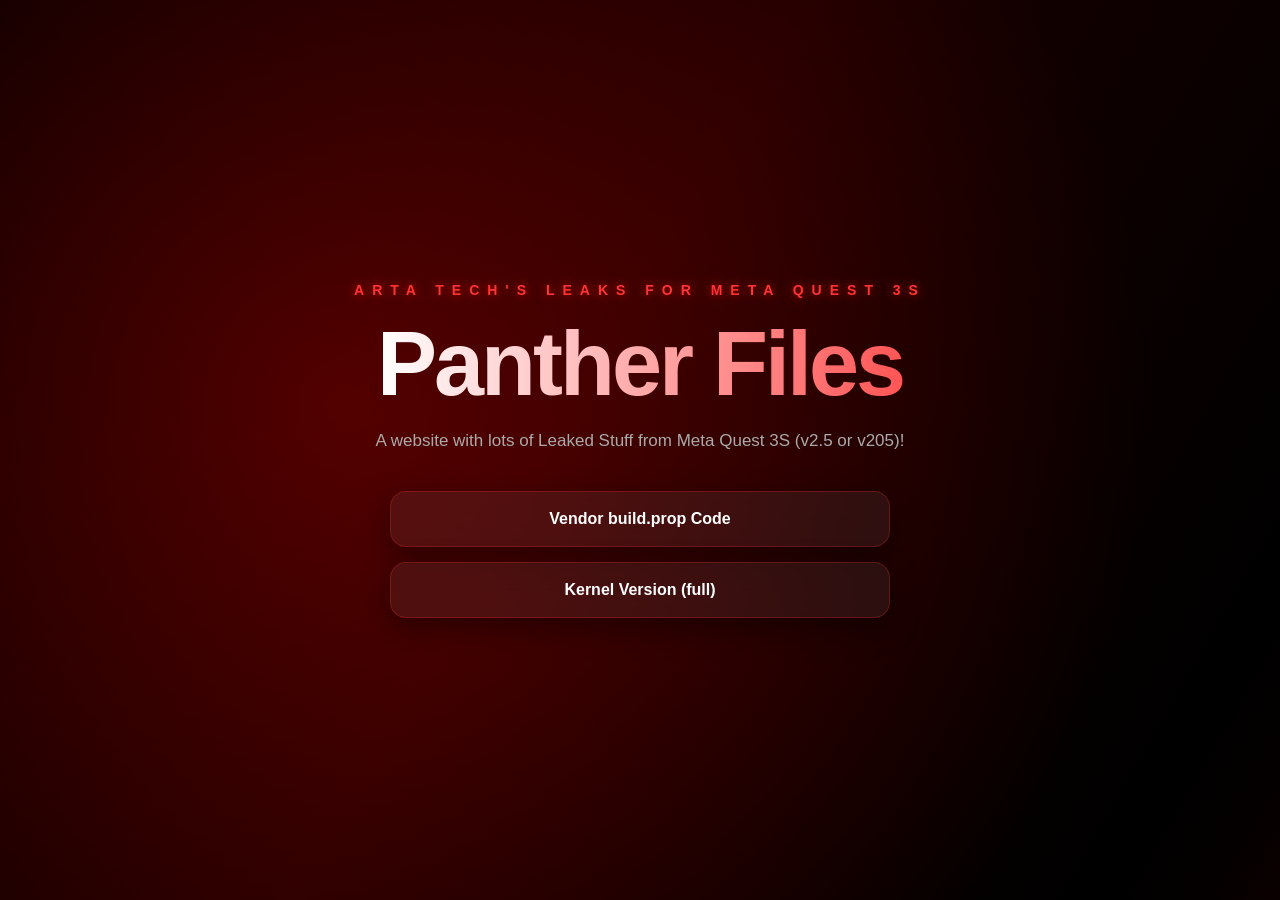
<file: index.html>
<!DOCTYPE html>
<html lang="en">
<head>
    <meta charset="UTF-8">
    <meta name="viewport" content="width=device-width, initial-scale=1.0">
    <title>Welcome!</title>
    <link rel="stylesheet" href="style.css">
</head>

<body>

    <div class="background"></div>

    <main class="container">
        <div class="logo">ARTA TECH'S LEAKS FOR META QUEST 3S</div>

        <h1>Panther Files</h1>
        <p class="subtitle">A website with lots of Leaked Stuff from Meta Quest 3S (v2.5 or v205)!</p>

<div class="buttons">

    <a href="vendorbuildprop.html" class="button">
        <span>Vendor build.prop Code</span>
    </a>

    <a href="kernel.html" class="button">
        <span>Kernel Version (full)</span>
    </a>

</div>
</main>

</div>
</body>
</html>
</file>
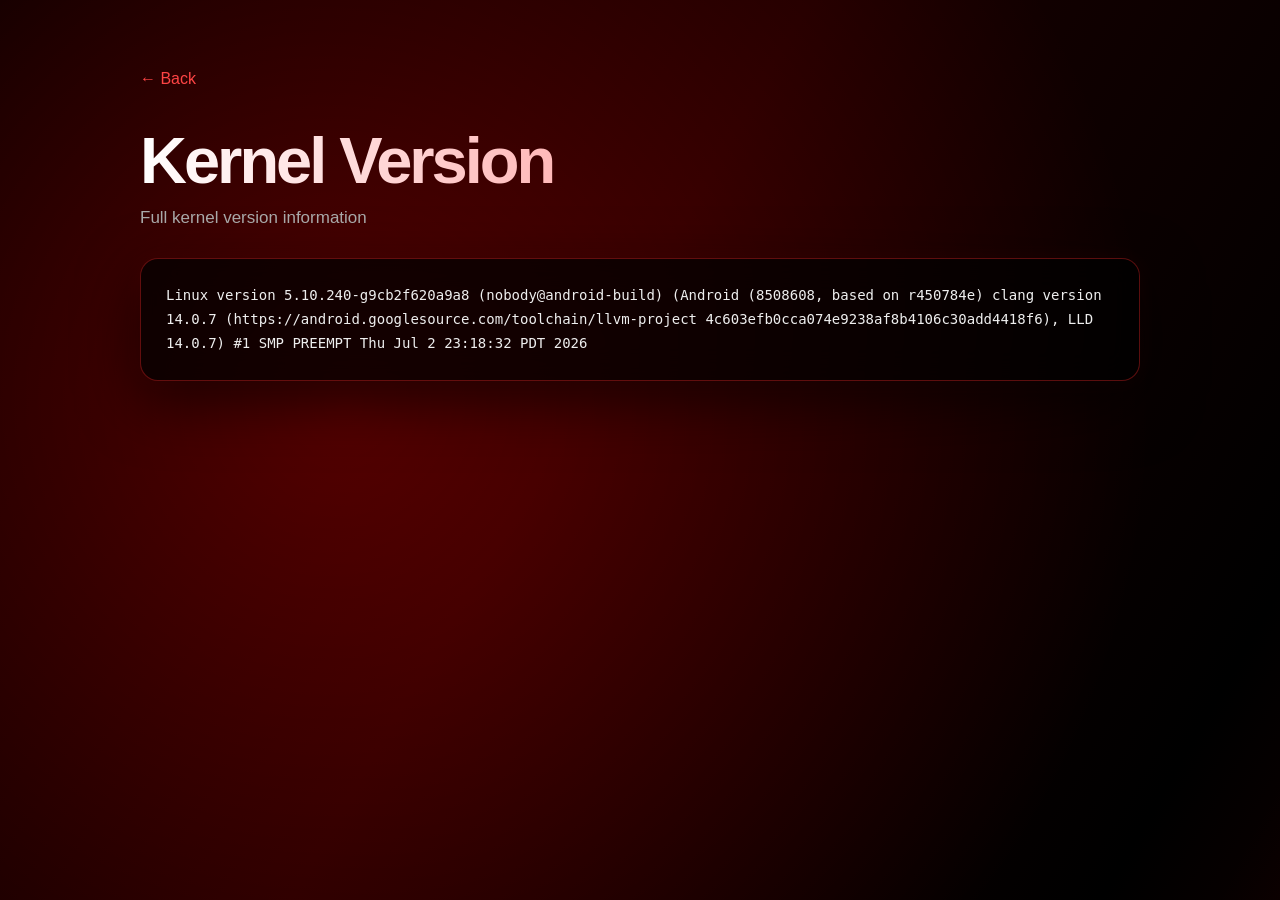
<file: kernel.html>
<!DOCTYPE html>
<html lang="en">
<head>
    <meta charset="UTF-8">
    <meta name="viewport" content="width=device-width, initial-scale=1.0">
    <title>Kernel Version</title>
    <link rel="stylesheet" href="style.css">
</head>

<body>

    <div class="background"></div>

    <main class="code-page">

        <a href="index.html" class="back">← Back</a>

        <h1>Kernel Version</h1>
        <p class="subtitle">Full kernel version information</p>

        <pre><code>Linux version 5.10.240-g9cb2f620a9a8 (nobody@android-build) (Android (8508608, based on r450784e) clang version 14.0.7 (https://android.googlesource.com/toolchain/llvm-project 4c603efb0cca074e9238af8b4106c30add4418f6), LLD 14.0.7) #1 SMP PREEMPT Thu Jul 2 23:18:32 PDT 2026</code></pre>

    </main>

</body>
</html>
</file>
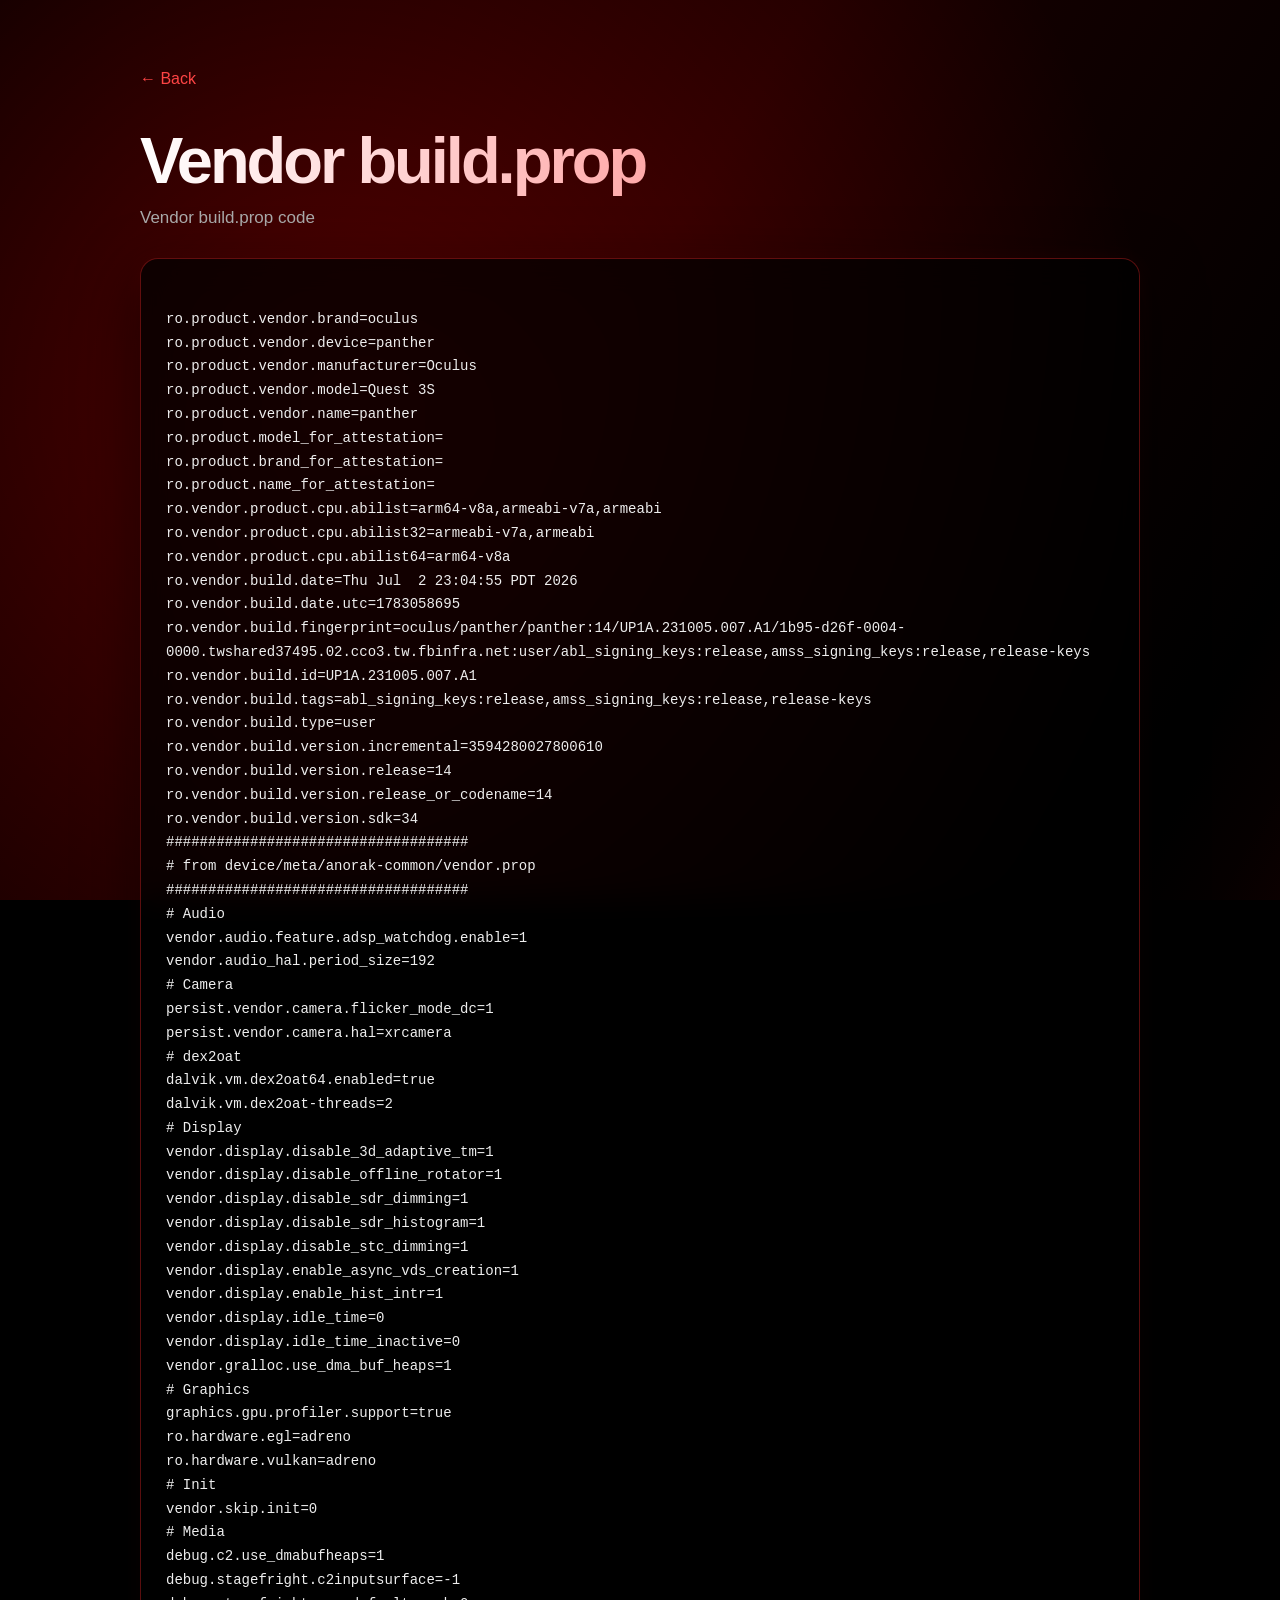
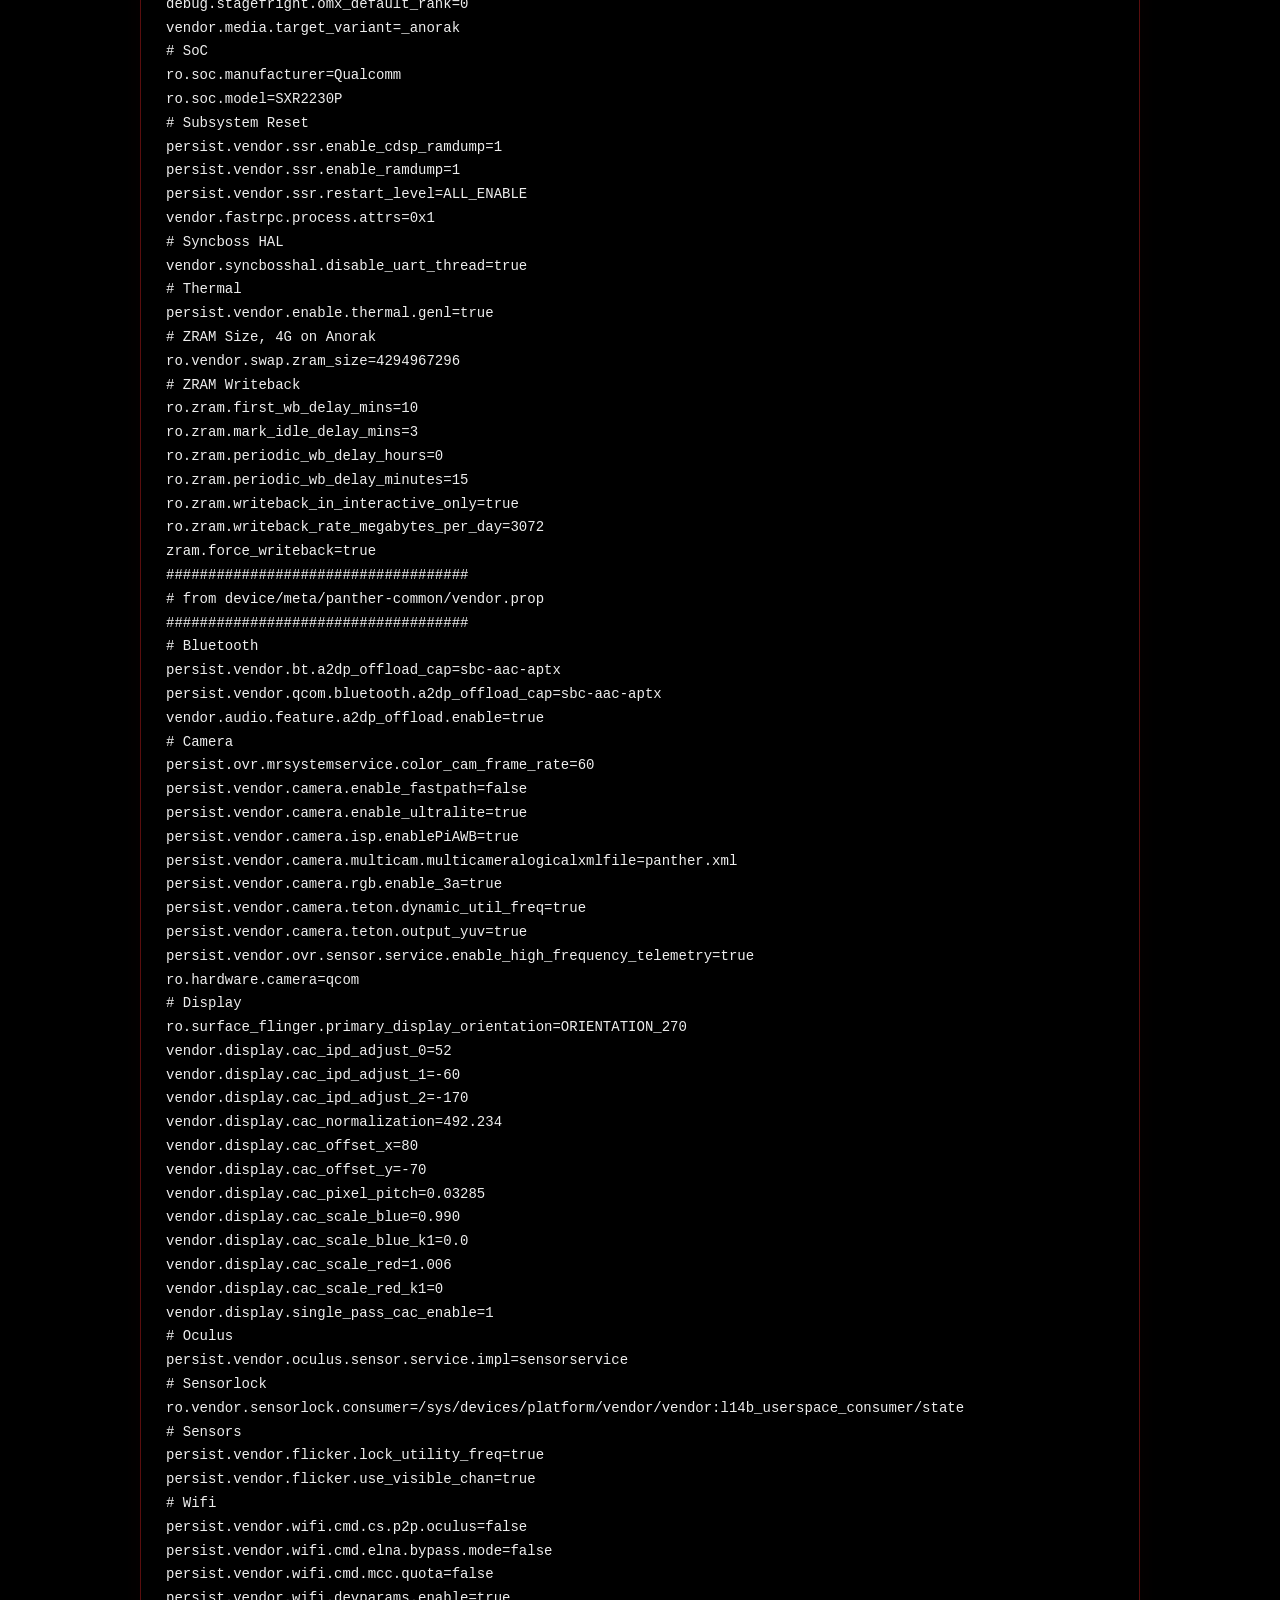
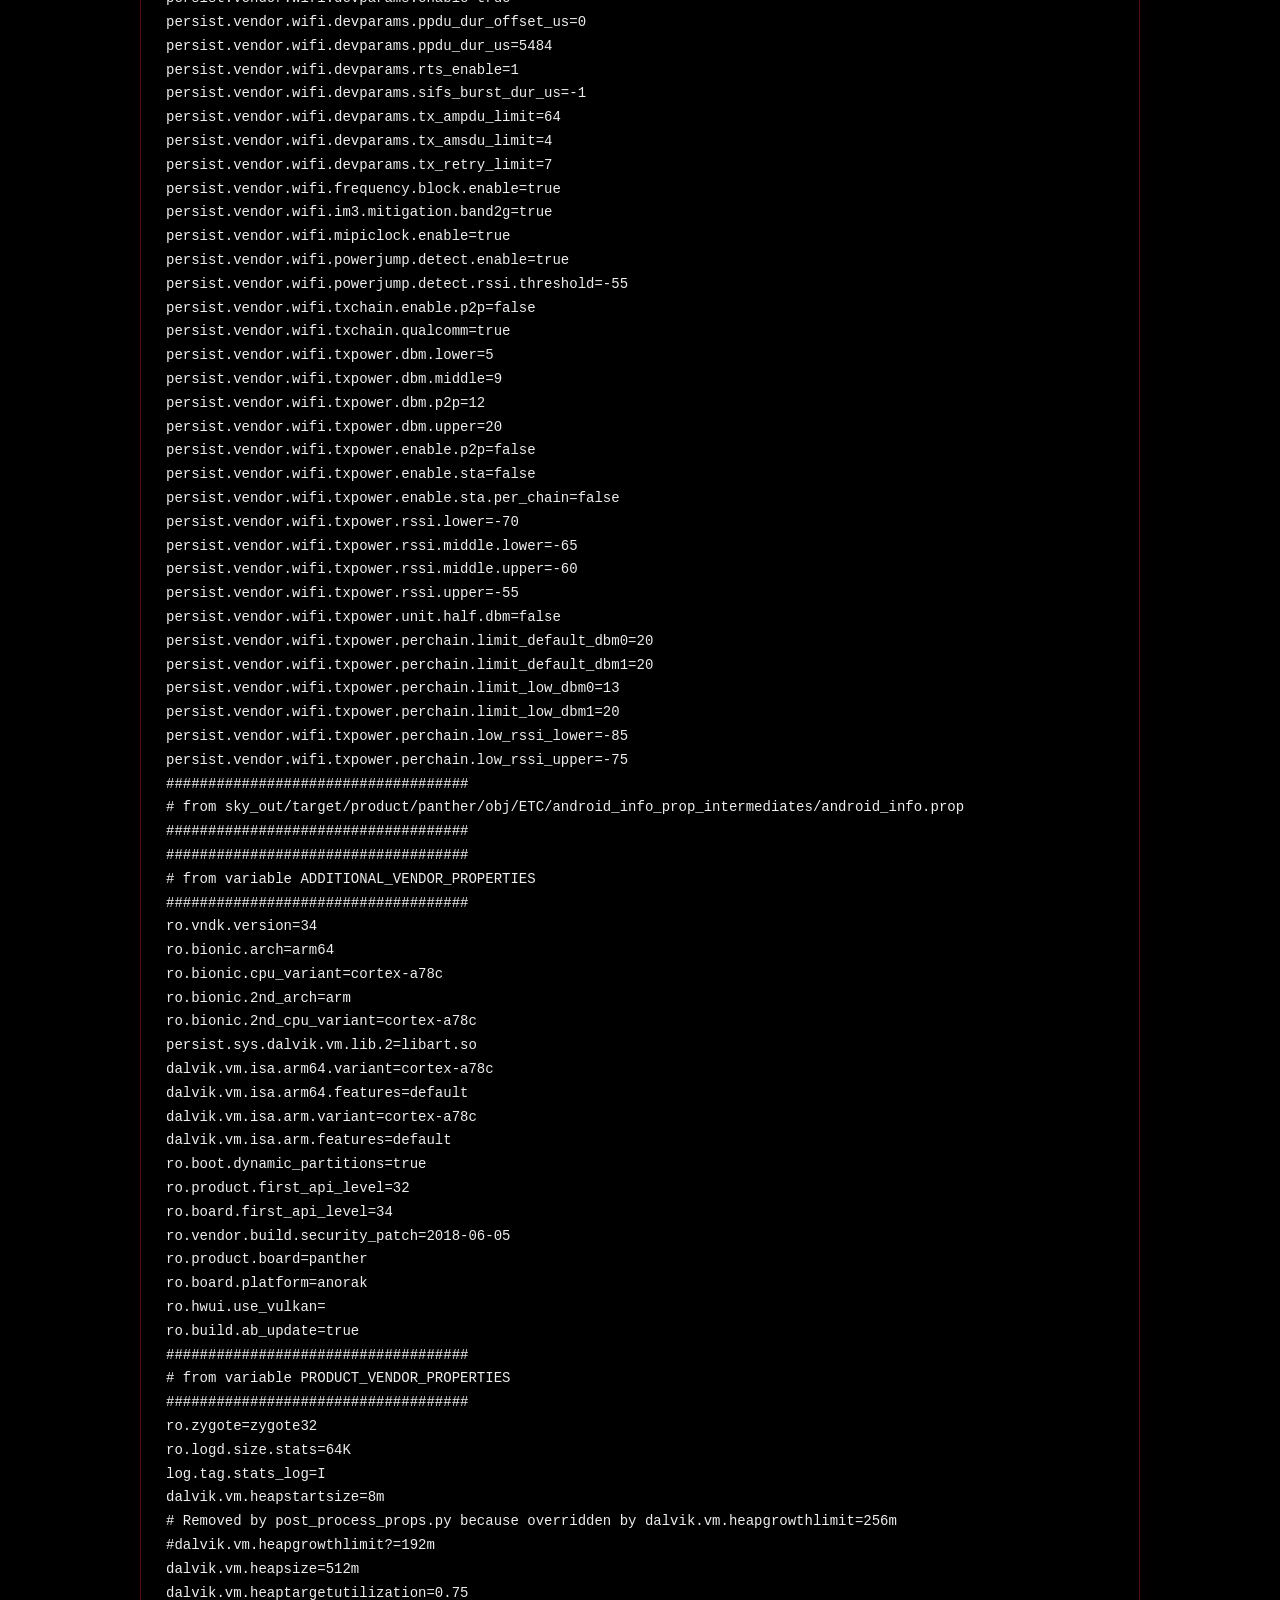
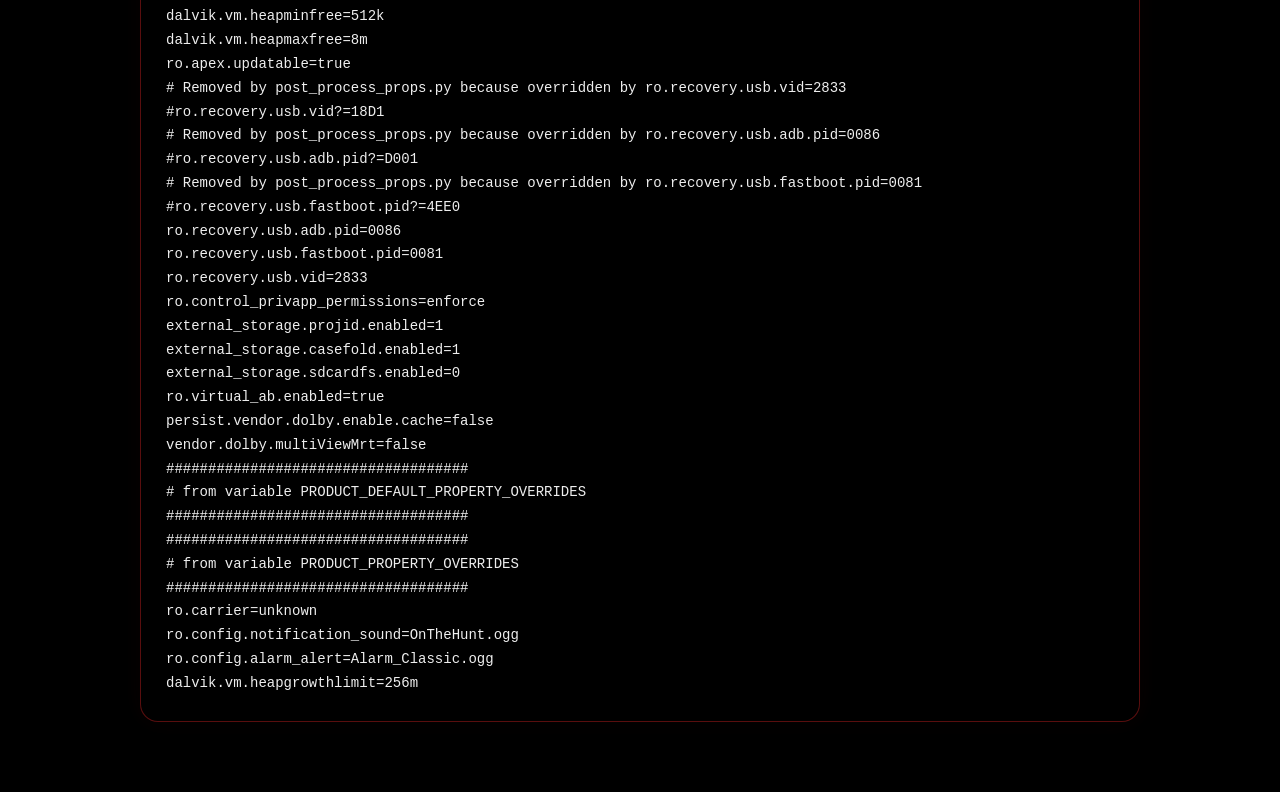
<file: vendorbuildprop.html>
<!DOCTYPE html>
<html lang="en">
<head>
    <meta charset="UTF-8">
    <meta name="viewport" content="width=device-width, initial-scale=1.0">
    <title>Vendor build.prop</title>
    <link rel="stylesheet" href="style.css">
</head>

<body>

    <div class="background"></div>

    <main class="code-page">

        <a href="index.html" class="back">← Back</a>

        <h1>Vendor build.prop</h1>
        <p class="subtitle">Vendor build.prop code</p>

        <pre><code>
ro.product.vendor.brand=oculus
ro.product.vendor.device=panther
ro.product.vendor.manufacturer=Oculus
ro.product.vendor.model=Quest 3S
ro.product.vendor.name=panther
ro.product.model_for_attestation=
ro.product.brand_for_attestation=
ro.product.name_for_attestation=
ro.vendor.product.cpu.abilist=arm64-v8a,armeabi-v7a,armeabi
ro.vendor.product.cpu.abilist32=armeabi-v7a,armeabi
ro.vendor.product.cpu.abilist64=arm64-v8a
ro.vendor.build.date=Thu Jul  2 23:04:55 PDT 2026
ro.vendor.build.date.utc=1783058695
ro.vendor.build.fingerprint=oculus/panther/panther:14/UP1A.231005.007.A1/1b95-d26f-0004-0000.twshared37495.02.cco3.tw.fbinfra.net:user/abl_signing_keys:release,amss_signing_keys:release,release-keys
ro.vendor.build.id=UP1A.231005.007.A1
ro.vendor.build.tags=abl_signing_keys:release,amss_signing_keys:release,release-keys
ro.vendor.build.type=user
ro.vendor.build.version.incremental=3594280027800610
ro.vendor.build.version.release=14
ro.vendor.build.version.release_or_codename=14
ro.vendor.build.version.sdk=34
####################################
# from device/meta/anorak-common/vendor.prop
####################################
# Audio
vendor.audio.feature.adsp_watchdog.enable=1
vendor.audio_hal.period_size=192
# Camera
persist.vendor.camera.flicker_mode_dc=1
persist.vendor.camera.hal=xrcamera
# dex2oat
dalvik.vm.dex2oat64.enabled=true
dalvik.vm.dex2oat-threads=2
# Display
vendor.display.disable_3d_adaptive_tm=1
vendor.display.disable_offline_rotator=1
vendor.display.disable_sdr_dimming=1
vendor.display.disable_sdr_histogram=1
vendor.display.disable_stc_dimming=1
vendor.display.enable_async_vds_creation=1
vendor.display.enable_hist_intr=1
vendor.display.idle_time=0
vendor.display.idle_time_inactive=0
vendor.gralloc.use_dma_buf_heaps=1
# Graphics
graphics.gpu.profiler.support=true
ro.hardware.egl=adreno
ro.hardware.vulkan=adreno
# Init
vendor.skip.init=0
# Media
debug.c2.use_dmabufheaps=1
debug.stagefright.c2inputsurface=-1
debug.stagefright.omx_default_rank=0
vendor.media.target_variant=_anorak
# SoC
ro.soc.manufacturer=Qualcomm
ro.soc.model=SXR2230P
# Subsystem Reset
persist.vendor.ssr.enable_cdsp_ramdump=1
persist.vendor.ssr.enable_ramdump=1
persist.vendor.ssr.restart_level=ALL_ENABLE
vendor.fastrpc.process.attrs=0x1
# Syncboss HAL
vendor.syncbosshal.disable_uart_thread=true
# Thermal
persist.vendor.enable.thermal.genl=true
# ZRAM Size, 4G on Anorak
ro.vendor.swap.zram_size=4294967296
# ZRAM Writeback
ro.zram.first_wb_delay_mins=10
ro.zram.mark_idle_delay_mins=3
ro.zram.periodic_wb_delay_hours=0
ro.zram.periodic_wb_delay_minutes=15
ro.zram.writeback_in_interactive_only=true
ro.zram.writeback_rate_megabytes_per_day=3072
zram.force_writeback=true
####################################
# from device/meta/panther-common/vendor.prop
####################################
# Bluetooth
persist.vendor.bt.a2dp_offload_cap=sbc-aac-aptx
persist.vendor.qcom.bluetooth.a2dp_offload_cap=sbc-aac-aptx
vendor.audio.feature.a2dp_offload.enable=true
# Camera
persist.ovr.mrsystemservice.color_cam_frame_rate=60
persist.vendor.camera.enable_fastpath=false
persist.vendor.camera.enable_ultralite=true
persist.vendor.camera.isp.enablePiAWB=true
persist.vendor.camera.multicam.multicameralogicalxmlfile=panther.xml
persist.vendor.camera.rgb.enable_3a=true
persist.vendor.camera.teton.dynamic_util_freq=true
persist.vendor.camera.teton.output_yuv=true
persist.vendor.ovr.sensor.service.enable_high_frequency_telemetry=true
ro.hardware.camera=qcom
# Display
ro.surface_flinger.primary_display_orientation=ORIENTATION_270
vendor.display.cac_ipd_adjust_0=52
vendor.display.cac_ipd_adjust_1=-60
vendor.display.cac_ipd_adjust_2=-170
vendor.display.cac_normalization=492.234
vendor.display.cac_offset_x=80
vendor.display.cac_offset_y=-70
vendor.display.cac_pixel_pitch=0.03285
vendor.display.cac_scale_blue=0.990
vendor.display.cac_scale_blue_k1=0.0
vendor.display.cac_scale_red=1.006
vendor.display.cac_scale_red_k1=0
vendor.display.single_pass_cac_enable=1
# Oculus
persist.vendor.oculus.sensor.service.impl=sensorservice
# Sensorlock
ro.vendor.sensorlock.consumer=/sys/devices/platform/vendor/vendor:l14b_userspace_consumer/state
# Sensors
persist.vendor.flicker.lock_utility_freq=true
persist.vendor.flicker.use_visible_chan=true
# Wifi
persist.vendor.wifi.cmd.cs.p2p.oculus=false
persist.vendor.wifi.cmd.elna.bypass.mode=false
persist.vendor.wifi.cmd.mcc.quota=false
persist.vendor.wifi.devparams.enable=true
persist.vendor.wifi.devparams.ppdu_dur_offset_us=0
persist.vendor.wifi.devparams.ppdu_dur_us=5484
persist.vendor.wifi.devparams.rts_enable=1
persist.vendor.wifi.devparams.sifs_burst_dur_us=-1
persist.vendor.wifi.devparams.tx_ampdu_limit=64
persist.vendor.wifi.devparams.tx_amsdu_limit=4
persist.vendor.wifi.devparams.tx_retry_limit=7
persist.vendor.wifi.frequency.block.enable=true
persist.vendor.wifi.im3.mitigation.band2g=true
persist.vendor.wifi.mipiclock.enable=true
persist.vendor.wifi.powerjump.detect.enable=true
persist.vendor.wifi.powerjump.detect.rssi.threshold=-55
persist.vendor.wifi.txchain.enable.p2p=false
persist.vendor.wifi.txchain.qualcomm=true
persist.vendor.wifi.txpower.dbm.lower=5
persist.vendor.wifi.txpower.dbm.middle=9
persist.vendor.wifi.txpower.dbm.p2p=12
persist.vendor.wifi.txpower.dbm.upper=20
persist.vendor.wifi.txpower.enable.p2p=false
persist.vendor.wifi.txpower.enable.sta=false
persist.vendor.wifi.txpower.enable.sta.per_chain=false
persist.vendor.wifi.txpower.rssi.lower=-70
persist.vendor.wifi.txpower.rssi.middle.lower=-65
persist.vendor.wifi.txpower.rssi.middle.upper=-60
persist.vendor.wifi.txpower.rssi.upper=-55
persist.vendor.wifi.txpower.unit.half.dbm=false
persist.vendor.wifi.txpower.perchain.limit_default_dbm0=20
persist.vendor.wifi.txpower.perchain.limit_default_dbm1=20
persist.vendor.wifi.txpower.perchain.limit_low_dbm0=13
persist.vendor.wifi.txpower.perchain.limit_low_dbm1=20
persist.vendor.wifi.txpower.perchain.low_rssi_lower=-85
persist.vendor.wifi.txpower.perchain.low_rssi_upper=-75
####################################
# from sky_out/target/product/panther/obj/ETC/android_info_prop_intermediates/android_info.prop
####################################
####################################
# from variable ADDITIONAL_VENDOR_PROPERTIES
####################################
ro.vndk.version=34
ro.bionic.arch=arm64
ro.bionic.cpu_variant=cortex-a78c
ro.bionic.2nd_arch=arm
ro.bionic.2nd_cpu_variant=cortex-a78c
persist.sys.dalvik.vm.lib.2=libart.so
dalvik.vm.isa.arm64.variant=cortex-a78c
dalvik.vm.isa.arm64.features=default
dalvik.vm.isa.arm.variant=cortex-a78c
dalvik.vm.isa.arm.features=default
ro.boot.dynamic_partitions=true
ro.product.first_api_level=32
ro.board.first_api_level=34
ro.vendor.build.security_patch=2018-06-05
ro.product.board=panther
ro.board.platform=anorak
ro.hwui.use_vulkan=
ro.build.ab_update=true
####################################
# from variable PRODUCT_VENDOR_PROPERTIES
####################################
ro.zygote=zygote32
ro.logd.size.stats=64K
log.tag.stats_log=I
dalvik.vm.heapstartsize=8m
# Removed by post_process_props.py because overridden by dalvik.vm.heapgrowthlimit=256m
#dalvik.vm.heapgrowthlimit?=192m
dalvik.vm.heapsize=512m
dalvik.vm.heaptargetutilization=0.75
dalvik.vm.heapminfree=512k
dalvik.vm.heapmaxfree=8m
ro.apex.updatable=true
# Removed by post_process_props.py because overridden by ro.recovery.usb.vid=2833
#ro.recovery.usb.vid?=18D1
# Removed by post_process_props.py because overridden by ro.recovery.usb.adb.pid=0086
#ro.recovery.usb.adb.pid?=D001
# Removed by post_process_props.py because overridden by ro.recovery.usb.fastboot.pid=0081
#ro.recovery.usb.fastboot.pid?=4EE0
ro.recovery.usb.adb.pid=0086
ro.recovery.usb.fastboot.pid=0081
ro.recovery.usb.vid=2833
ro.control_privapp_permissions=enforce
external_storage.projid.enabled=1
external_storage.casefold.enabled=1
external_storage.sdcardfs.enabled=0
ro.virtual_ab.enabled=true
persist.vendor.dolby.enable.cache=false
vendor.dolby.multiViewMrt=false
####################################
# from variable PRODUCT_DEFAULT_PROPERTY_OVERRIDES
####################################
####################################
# from variable PRODUCT_PROPERTY_OVERRIDES
####################################
ro.carrier=unknown
ro.config.notification_sound=OnTheHunt.ogg
ro.config.alarm_alert=Alarm_Classic.ogg
dalvik.vm.heapgrowthlimit=256m
</code></pre>

    </main>

</body>
</html>
</file>
<file: style.css>
/* =========================
   GLOBAL
   ========================= */

* {
    margin: 0;
    padding: 0;
    box-sizing: border-box;
}

html,
body {
    width: 100%;
    min-height: 100%;
}

body {
    font-family: Arial, Helvetica, sans-serif;
    background: #000;
    color: white;
    overflow-x: hidden;
}


/* =========================
   ANIMATED BACKGROUND
   ========================= */

.background {
    position: fixed;
    inset: 0;
    z-index: -1;

    background:
        radial-gradient(
            circle at 15% 25%,
            rgba(255, 0, 0, 0.28),
            transparent 35%
        ),
        radial-gradient(
            circle at 85% 75%,
            rgba(180, 0, 0, 0.25),
            transparent 35%
        ),
        linear-gradient(
            120deg,
            #000000,
            #180000,
            #000000,
            #260000,
            #000000
        );

    background-size: 180% 180%;

    animation: backgroundMove 12s ease-in-out infinite;
}

@keyframes backgroundMove {
    0% {
        background-position: 0% 50%;
    }

    50% {
        background-position: 100% 50%;
    }

    100% {
        background-position: 0% 50%;
    }
}


/* =========================
   PAGE ANIMATION
   ========================= */

@keyframes pageEnter {
    from {
        opacity: 0;
        transform: translateY(25px);
    }

    to {
        opacity: 1;
        transform: translateY(0);
    }
}


/* =========================
   HOME PAGE
   ========================= */

.container {
    min-height: 100vh;

    display: flex;
    flex-direction: column;

    justify-content: center;
    align-items: center;

    text-align: center;

    padding: 30px;

    animation: pageEnter 0.8s ease-out;
}

.logo {
    font-size: 14px;
    letter-spacing: 8px;
    font-weight: bold;

    color: #ff3333;

    margin-bottom: 15px;

    text-shadow:
        0 0 10px rgba(255, 0, 0, 0.7),
        0 0 30px rgba(255, 0, 0, 0.3);
}

h1 {
    font-size: clamp(45px, 8vw, 90px);
    font-weight: 800;

    letter-spacing: -3px;

    margin-bottom: 15px;

    background: linear-gradient(
        90deg,
        #ffffff,
        #ff5555,
        #ffffff
    );

    background-size: 200% auto;

    -webkit-background-clip: text;
    background-clip: text;

    color: transparent;

    animation: titleGlow 5s linear infinite;
}

@keyframes titleGlow {
    to {
        background-position: 200% center;
    }
}

.subtitle {
    color: #aaaaaa;
    font-size: 17px;
    margin-bottom: 40px;
}


/* =========================
   BUTTONS
   ========================= */

.buttons {
    display: flex;
    flex-direction: column;
    align-items: center;

    gap: 15px;

    width: 100%;
}

.button {
    width: min(500px, 90vw);

    display: flex;
    justify-content: center;
    align-items: center;

    padding: 18px 22px;

    text-decoration: none;
    color: white;

    font-size: 16px;
    font-weight: 600;

    border-radius: 16px;

    background: rgba(255, 255, 255, 0.06);

    border: 1px solid rgba(255, 50, 50, 0.25);

    backdrop-filter: blur(15px);

    box-shadow:
        0 10px 30px rgba(0, 0, 0, 0.4);

    transition:
        transform 0.25s ease,
        background 0.25s ease,
        border-color 0.25s ease,
        box-shadow 0.25s ease;
}

.button:hover {
    transform: translateY(-5px) scale(1.02);

    background: rgba(255, 30, 30, 0.13);

    border-color: rgba(255, 60, 60, 0.7);

    box-shadow:
        0 15px 40px rgba(255, 0, 0, 0.2),
        0 0 25px rgba(255, 0, 0, 0.1);
}

.button:active {
    transform: scale(0.97);
}


/* =========================
   ALL CODE PAGES
   ========================= */

.code-page {
    position: relative;
    z-index: 1;

    width: min(1000px, 92vw);

    margin: 0 auto;

    padding: 70px 0;

    animation: pageEnter 0.7s ease-out;
}


/* Back button */

.back {
    display: inline-block;

    margin-bottom: 35px;

    color: #ff4444;

    text-decoration: none;

    transition: 0.2s ease;
}

.back:hover {
    color: white;

    transform: translateX(-5px);
}


/* Code page title */

.code-page h1 {
    font-size: clamp(40px, 6vw, 65px);

    margin-bottom: 10px;
}

.code-page .subtitle {
    margin-bottom: 30px;
}


/* =========================
   CODE BOX
   ========================= */

.code-page pre {
    width: 100%;

    padding: 25px;

    overflow-x: auto;

    border-radius: 18px;

    background: rgba(0, 0, 0, 0.75);

    border: 1px solid rgba(255, 40, 40, 0.35);

    box-shadow:
        0 20px 60px rgba(0, 0, 0, 0.6),
        0 0 25px rgba(255, 0, 0, 0.05);

    backdrop-filter: blur(15px);
}

.code-page code {
    color: #eeeeee;

    font-family:
        "Cascadia Code",
        "Fira Code",
        Consolas,
        monospace;

    font-size: 14px;

    line-height: 1.7;

    white-space: pre-wrap;
    overflow-wrap: anywhere;
}


/* =========================
   MOBILE
   ========================= */

@media (max-width: 600px) {

    .container {
        padding: 20px;
    }

    .code-page {
        width: 90vw;
        padding: 40px 0;
    }

    .code-page pre {
        padding: 18px;
    }

    .code-page code {
        font-size: 12px;
    }

}
</file>
